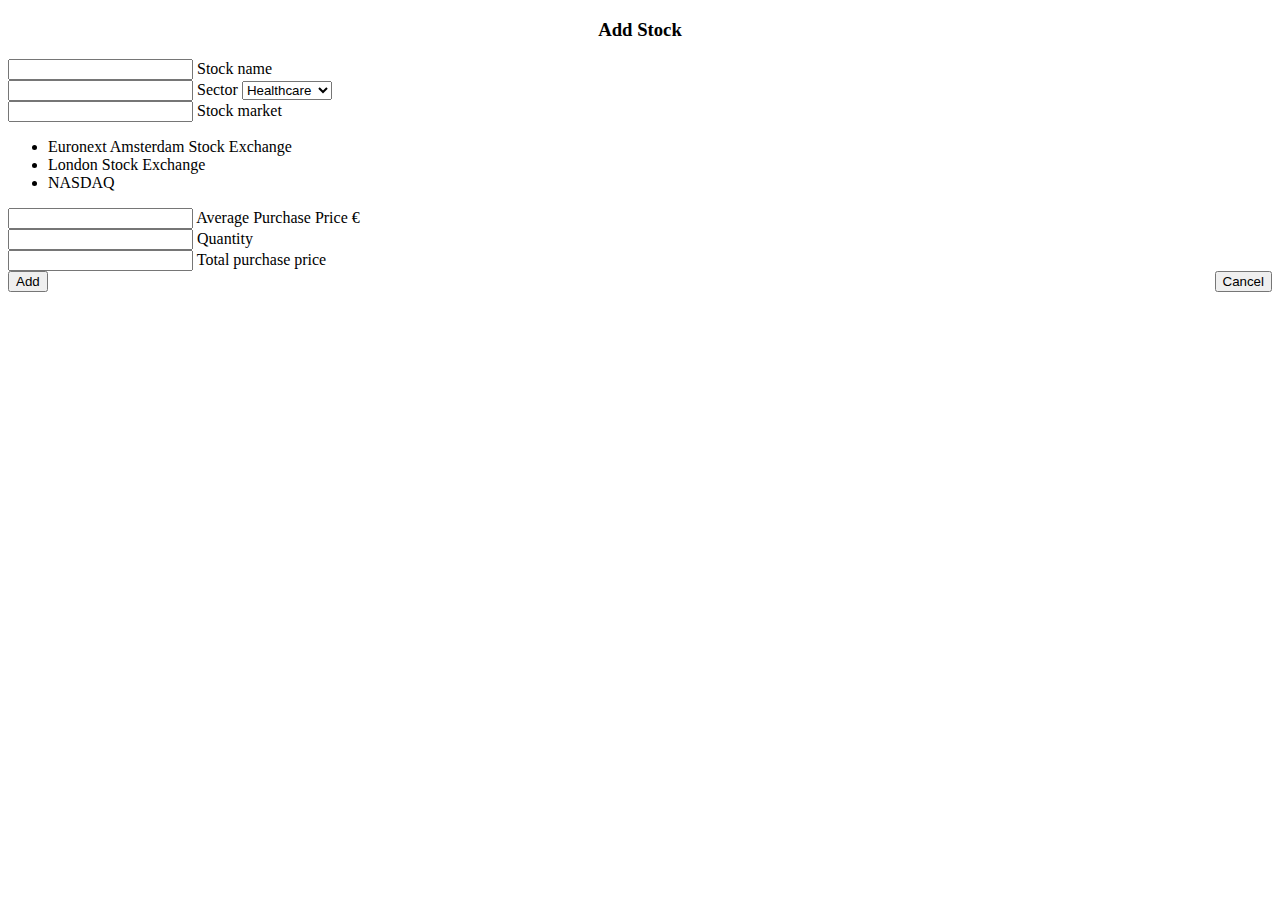
<file: stocks/src/main/resources/templates/addStock.html>
<!DOCTYPE html>
<html lang="en" xmlns:th="http://www.thymeleaf.org">
<head>
    <meta charset="UTF-8">
    <title>Create stock</title>

    <link type="text/css" href="../static/css/addStock.css" th:href="@{/css/addStock.css}" rel="stylesheet"/>
    <link rel="stylesheet" href="https://fonts.googleapis.com/icon?family=Material+Icons">
    <link rel="stylesheet" href="https://code.getmdl.io/1.3.0/material.indigo-pink.min.css">
    <script defer src="https://code.getmdl.io/1.3.0/material.min.js"></script>

</head>


<body>
<form name="stockForm">
    <div id="add_stock">
        <div class="mdl-grid">
            <div class="mdl-cell mdl-cell--12-col">
                <h3 style="text-align: center" id="stock_title">Add Stock</h3>
            </div>

            <div id="sector_and_market" class="mdl-grid">

                <div id="stock_name" class="mdl-cell mdl-cell--4-col">
                    <div class="mdl-textfield mdl-js-textfield mdl-textfield--floating-label ">
                        <input class="mdl-textfield__input" type="text" id="name">
                        <label class="mdl-textfield__label">Stock name</label>
                    </div>
                </div>

                <div id="sector" class="mdl-cell mdl-cell--4-col">
                    <div class="mdl-textfield mdl-js-textfield mdl-textfield--floating-label getmdl-select">
                        <input type="text" value="" class="mdl-textfield__input" id="stock_sector" readonly>
                        <input type="hidden" value="" name="stock_sector">
                        <label for="stock_sector" class="mdl-textfield__label">Sector</label>
                        <!--/*@thymesVar id="sectorList" type="com.ruben.stocks.model.Stock"*/-->
                        <select id="sectors" onchange="selectDropDown()" for="stock_sector"
                            class="mdl-menu mdl-menu--bottom-left mdl-js-menu">
                                <option class="mdl-menu__item">Healthcare</option>
                                <option class="mdl-menu__item">Technology</option>
                                <option class="mdl-menu__item">Energy</option>
                        </select>
                    </div>
                </div>

                <div id="market" class="mdl-cell mdl-cell--4-col">
                    <div class="mdl-textfield mdl-js-textfield mdl-textfield--floating-label getmdl-select">
                        <input type="text" value="" class="mdl-textfield__input" id="stock_market" readonly>
                        <input type="hidden" value="" name="stock_market">
                        <label for="stock_market" class="mdl-textfield__label">Stock market</label>
                        <ul for="stock_market" class="mdl-menu mdl-menu--bottom-left mdl-js-menu">
                            <li class="mdl-menu__item" data-val="Euronext Amsterdam Stock Exchange">Euronext Amsterdam
                                Stock Exchange
                            </li>
                            <li class="mdl-menu__item" data-val="London Stock Exchange">London Stock Exchange</li>
                            <li class="mdl-menu__item" data-val="NASDAQ">NASDAQ</li>
                        </ul>
                    </div>
                </div>
            </div>

            <div id="price" class="mdl-grid">
                <div id="average_purchase_price" class="mdl-cell mdl-cell--4-col">
                    <div class="mdl-textfield mdl-js-textfield mdl-textfield--floating-label">
                        <input class="mdl-textfield__input" type="number" step="0.01" id="app"
                               onchange="calculateTotalPrice()">
                        <label class="mdl-textfield__label">Average Purchase Price €</label>
                    </div>
                </div>
                <div id="stock_quantity" class="mdl-cell mdl-cell--4-col">
                    <div class="mdl-textfield mdl-js-textfield mdl-textfield--floating-label">
                        <input class="mdl-textfield__input" type="number" id="quantity"
                               onchange="calculateTotalPrice()">
                        <label class="mdl-textfield__label">Quantity</label>
                    </div>
                </div>
                <div id="total_purchase_price" class="mdl-cell mdl-cell--4-col">
                    <div class="mdl-textfield mdl-js-textfield mdl-textfield--floating-label">
                        <input class="mdl-textfield__input" type="number" id="totalPrice" readonly>
                        <label class="mdl-textfield__label">Total purchase price</label>
                    </div>
                </div>
            </div>
        </div>

        <div id="buttons" class="mdl-grid">
            <div class="mdl-cell mdl-cell--6-col">
                <button style="float: right;" id="cancelStock"
                        class="mdl-button mdl-js-button mdl-button--raised mdl-button--colored mdl-js-ripple-effect">
                    Cancel
                </button>
            </div>
            <div class="mdl-cell mdl-cell--6-col">
                <button id="addStock"
                        class="mdl-button mdl-js-button mdl-button--raised mdl-button--colored mdl-js-ripple-effect">
                    Add
                </button>
            </div>
        </div>
    </div>


    </div>
</form>

</div>

<script>


    function calculateTotalPrice() {
        var app = document.getElementById("app").value;
        var quantity = document.getElementById("quantity").value;
        var totalPrice = (app * quantity);
        document.getElementById("totalPrice").value = totalPrice;
    }
</script>

</body>
</html>
</file>
